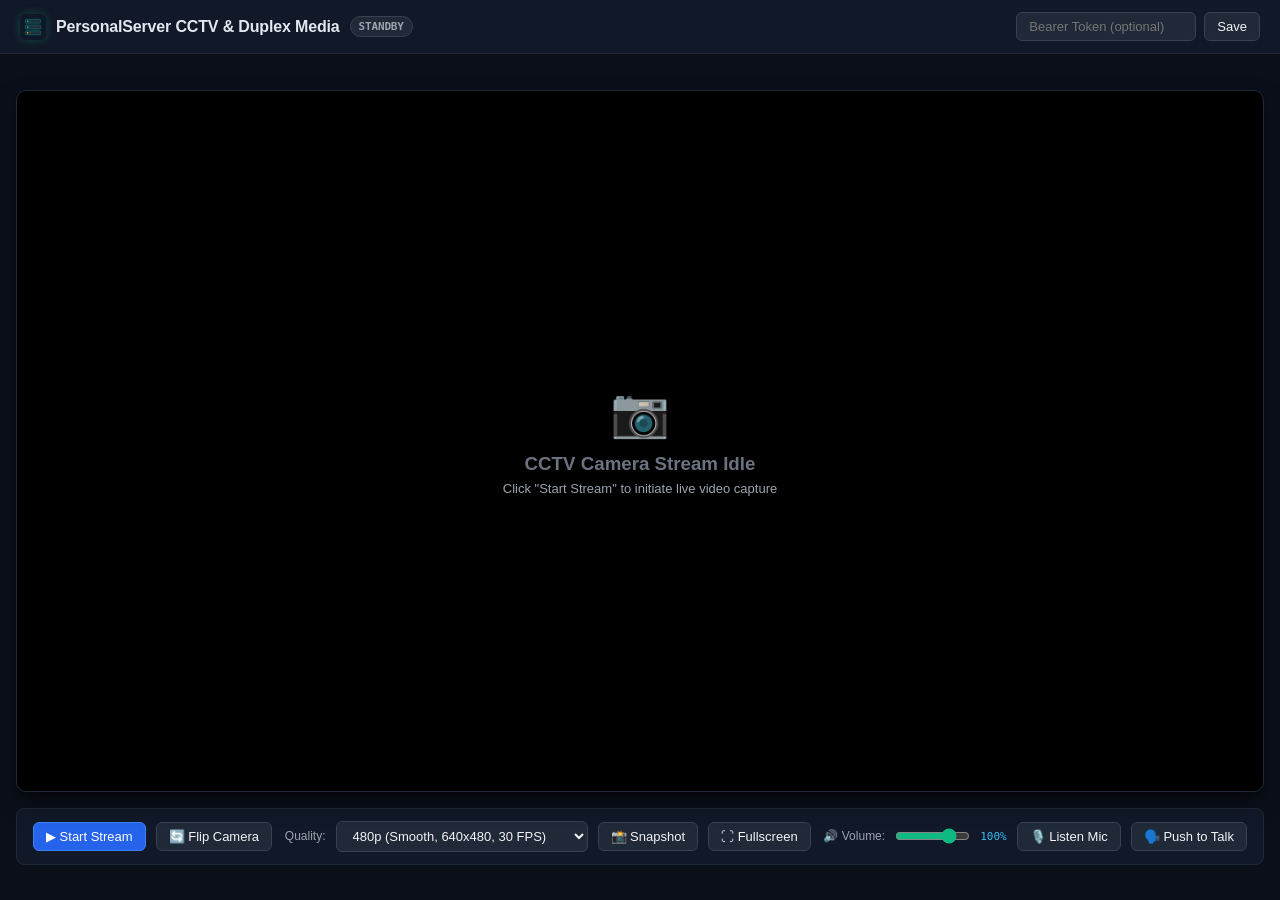
<file: services/node-api/static/live_viewer.html>
<!DOCTYPE html>
<html lang="en">
<head>
  <meta charset="UTF-8">
  <meta name="viewport" content="width=device-width, initial-scale=1.0, maximum-scale=1.0, user-scalable=no">
  <title>PersonalServer CCTV Live Viewer</title>
  <style>
    * { box-sizing: border-box; margin: 0; padding: 0; }
    body {
      background-color: #0b0f19;
      color: #e2e8f0;
      font-family: -apple-system, BlinkMacSystemFont, "Segoe UI", Roboto, Helvetica, Arial, sans-serif;
      min-height: 100vh;
      display: flex;
      flex-direction: column;
    }
    header {
      background-color: #111827;
      border-bottom: 1px solid #1f2937;
      padding: 12px 20px;
      display: flex;
      align-items: center;
      justify-content: space-between;
      flex-wrap: wrap;
      gap: 12px;
    }
    .header-title {
      display: flex;
      align-items: center;
      gap: 10px;
      font-size: 16px;
      font-weight: 600;
      letter-spacing: -0.01em;
    }
    .status-badge {
      font-size: 11px;
      font-family: monospace;
      padding: 3px 8px;
      border-radius: 9999px;
      background: #1f2937;
      color: #9ca3af;
      border: 1px solid #374151;
    }
    .status-badge.live {
      background: rgba(16, 185, 129, 0.15);
      color: #10b981;
      border-color: rgba(16, 185, 129, 0.3);
    }
    .status-badge.error {
      background: rgba(239, 68, 68, 0.15);
      color: #ef4444;
      border-color: rgba(239, 68, 68, 0.3);
    }
    .auth-container {
      display: flex;
      align-items: center;
      gap: 8px;
    }
    input, select, button {
      background: #1f2937;
      border: 1px solid #374151;
      color: #f3f4f6;
      border-radius: 6px;
      padding: 6px 12px;
      font-size: 13px;
      outline: none;
      transition: all 0.15s ease;
    }
    input:focus, select:focus {
      border-color: #3b82f6;
    }
    button {
      cursor: pointer;
      font-weight: 500;
      display: inline-flex;
      align-items: center;
      gap: 6px;
    }
    button:hover {
      background: #374151;
    }
    button.btn-primary {
      background: #2563eb;
      border-color: #3b82f6;
      color: #fff;
    }
    button.btn-primary:hover {
      background: #1d4ed8;
    }
    button.btn-danger {
      background: #dc2626;
      border-color: #ef4444;
      color: #fff;
    }
    button.btn-danger:hover {
      background: #b91c1c;
    }
    main {
      flex: 1;
      display: flex;
      flex-direction: column;
      align-items: center;
      justify-content: center;
      padding: 16px;
      position: relative;
    }
    .viewport-box {
      width: 100%;
      max-width: 1280px;
      aspect-ratio: 16 / 9;
      background: #000;
      border-radius: 10px;
      overflow: hidden;
      box-shadow: 0 10px 25px -5px rgba(0, 0, 0, 0.5), 0 8px 10px -6px rgba(0, 0, 0, 0.5);
      position: relative;
      display: flex;
      align-items: center;
      justify-content: center;
      border: 1px solid #1f2937;
    }
    #stream-img {
      width: 100%;
      height: 100%;
      object-fit: contain;
      background: #000;
      display: none;
    }
    .overlay-telemetry {
      position: absolute;
      top: 12px;
      left: 12px;
      display: flex;
      gap: 8px;
      z-index: 10;
      pointer-events: none;
    }
    .telemetry-pill {
      background: rgba(15, 23, 42, 0.8);
      backdrop-filter: blur(4px);
      border: 1px solid rgba(255, 255, 255, 0.1);
      color: #38bdf8;
      font-size: 11px;
      font-family: monospace;
      padding: 3px 8px;
      border-radius: 4px;
    }
    .placeholder-state {
      text-align: center;
      color: #6b7280;
      padding: 24px;
    }
    .placeholder-icon {
      font-size: 48px;
      margin-bottom: 12px;
      opacity: 0.8;
    }
    .controls-bar {
      margin-top: 16px;
      width: 100%;
      max-width: 1280px;
      display: flex;
      align-items: center;
      justify-content: space-between;
      flex-wrap: wrap;
      gap: 12px;
      background: #111827;
      border: 1px solid #1f2937;
      padding: 12px 16px;
      border-radius: 8px;
    }
    .controls-group {
      display: flex;
      align-items: center;
      gap: 10px;
      flex-wrap: wrap;
    }
    @media (max-width: 768px) {
      .viewport-box { aspect-ratio: auto; height: 50vh; }
      .controls-bar { flex-direction: column; align-items: stretch; }
      .controls-group { justify-content: center; }
    }
  </style>
</head>
<body>
  <header>
    <div class="header-title">
      <svg width="26" height="26" viewBox="0 0 108 108" fill="none" style="vertical-align: middle; border-radius: 6px; box-shadow: 0 0 10px rgba(16, 185, 129, 0.3);">
        <rect width="108" height="108" rx="22" fill="#0F172A"/>
        <rect x="22" y="22" width="64" height="16" rx="4" fill="#1E293B" stroke="#059669" stroke-width="2"/>
        <circle cx="32" cy="30" r="3.5" fill="#10B981"/>
        <circle cx="42" cy="30" r="2" fill="#64748B"/>
        <line x1="52" y1="30" x2="78" y2="30" stroke="#334155" stroke-width="2" stroke-linecap="round"/>
        <rect x="22" y="46" width="64" height="16" rx="4" fill="#1E293B" stroke="#059669" stroke-width="2"/>
        <circle cx="32" cy="54" r="3.5" fill="#06B6D4"/>
        <circle cx="42" cy="54" r="2" fill="#64748B"/>
        <line x1="52" y1="54" x2="78" y2="54" stroke="#334155" stroke-width="2" stroke-linecap="round"/>
        <rect x="22" y="70" width="64" height="16" rx="4" fill="#1E293B" stroke="#059669" stroke-width="2"/>
        <circle cx="32" cy="78" r="3.5" fill="#F59E0B"/>
        <circle cx="42" cy="78" r="2" fill="#64748B"/>
        <line x1="52" y1="78" x2="78" y2="78" stroke="#334155" stroke-width="2" stroke-linecap="round"/>
      </svg>
      <span>PersonalServer CCTV & Duplex Media</span>
      <span id="badge-status" class="status-badge">STANDBY</span>
    </div>
    <div class="auth-container">
      <input type="password" id="auth-token" placeholder="Bearer Token (optional)" style="width: 180px;">
      <button onclick="saveToken()">Save</button>
    </div>
  </header>

  <main>
    <div class="viewport-box" id="viewport-box">
      <div class="overlay-telemetry" id="telemetry" style="display: none;">
        <span class="telemetry-pill" id="pill-res">480p</span>
        <span class="telemetry-pill" id="pill-fps">30 FPS</span>
        <span class="telemetry-pill" id="pill-cam">Rear (0)</span>
        <span class="telemetry-pill" id="pill-thermal">🌡️ --°C</span>
      </div>

      <img id="stream-img" alt="CCTV Stream">

      <div class="placeholder-state" id="placeholder">
        <div class="placeholder-icon">📷</div>
        <h3>CCTV Camera Stream Idle</h3>
        <p style="font-size: 13px; margin-top: 6px; color: #9ca3af;">Click "Start Stream" to initiate live video capture</p>
      </div>
    </div>

    <div class="controls-bar">
      <div class="controls-group">
        <button id="btn-toggle" class="btn-primary" onclick="toggleStream()">▶ Start Stream</button>
        <button id="btn-switch-cam" onclick="switchCamera()">🔄 Flip Camera</button>
      </div>

      <div class="controls-group">
        <label for="select-res" style="font-size: 12px; color: #9ca3af;">Quality:</label>
        <select id="select-res" onchange="changeQuality()">
          <option value="480p" selected>480p (Smooth, 640x480, 30 FPS)</option>
          <option value="720p">720p (HD, 1280x720, 30 FPS)</option>
          <option value="360p">360p (Ultra Fast, 480x360, 30 FPS)</option>
        </select>
        <button onclick="takeSnapshot()">📸 Snapshot</button>
        <button onclick="toggleFullscreen()">⛶ Fullscreen</button>
      </div>

      <div class="controls-group">
        <label for="speaker-vol" style="font-size: 12px; color: #9ca3af;">🔊 Volume:</label>
        <input type="range" id="speaker-vol" min="0" max="100" value="100" style="width: 75px; accent-color: #10b981;" oninput="changeSpeakerVolume(this.value)">
        <span id="vol-readout" style="font-size: 11px; font-family: monospace; color: #38bdf8;">100%</span>
        <button id="btn-listen-mic" onclick="toggleListenMic()">🎙️ Listen Mic</button>
        <button id="btn-push-talk" onmousedown="startTalk()" onmouseup="stopTalk()" ontouchstart="startTalk()" ontouchend="stopTalk()">🗣️ Push to Talk</button>
      </div>
    </div>
  </main>

  <script>
    let isStreaming = false;
    let activeCamera = "0";
    let token = localStorage.getItem("ps_cctv_token") || new URLSearchParams(window.location.search).get("token") || "";
    let fpsCounter = 0;
    let fpsInterval = null;

    if (token) {
      document.getElementById("auth-token").value = token;
    }

    function saveToken() {
      token = document.getElementById("auth-token").value.trim();
      localStorage.setItem("ps_cctv_token", token);
      alert("Token saved");
    }

    function getAuthHeaders() {
      const h = {};
      if (token) h["Authorization"] = "Bearer " + token;
      return h;
    }

    function updateBadge(text, type) {
      const b = document.getElementById("badge-status");
      b.textContent = text;
      b.className = "status-badge " + (type || "");
    }

    async function toggleStream() {
      if (isStreaming) {
        await stopStream();
      } else {
        await startStream();
      }
    }

    async function startStream() {
      updateBadge("CONNECTING...", "");
      const quality = document.getElementById("select-res").value;
      
      try {
        const res = await fetch("/hardware", {
          method: "POST",
          headers: { "Content-Type": "application/json", ...getAuthHeaders() },
          body: JSON.stringify({
            operation: "START_LIVE_CALL",
            params: {
              camera_id: activeCamera,
              quality: quality,
              fps: 30,
              jpeg_quality: 75,
              audio_enabled: true,
              speaker_enabled: true,
              speaker_volume: currentSpeakerVolume,
              timeout_sec: 300
            }
          })
        });

        let data = {};
        try {
          data = await res.json();
        } catch (e) {}

        const resErr = (data && data.result && (data.result.error || data.result.error_code)) || (data && data.error) || "";
        const isAlreadyActive = Boolean(data && (data.already_active || resErr === "SESSION_ALREADY_ACTIVE"));
        const isOk = (res.ok && data.success) || isAlreadyActive;
        if (isOk) {
          isStreaming = true;
          document.getElementById("btn-toggle").textContent = "⏹ Stop Stream";
          document.getElementById("btn-toggle").className = "btn-danger";
          updateBadge("LIVE", "live");
          document.getElementById("placeholder").style.display = "none";
          document.getElementById("telemetry").style.display = "flex";

          const activeSess = (data && data.result && data.result.session) || (data && data.session) || {};
          if (activeSess.camera_id !== undefined && activeSess.camera_id !== null) {
            activeCamera = String(activeSess.camera_id);
          }

          const img = document.getElementById("stream-img");
          const streamUrl = `/camera/stream?t=${Date.now()}` + (token ? `&token=${encodeURIComponent(token)}` : "");
          img.src = streamUrl;
          img.style.display = "block";
          document.getElementById("pill-res").textContent = quality;
          document.getElementById("pill-cam").textContent = activeCamera === "1" ? "Front (1)" : "Rear (0)";

          img.onerror = () => {
            console.warn("MJPEG stream error or unsupported in img; falling back to frame polling");
            startFramePollingFallback();
          };

          // Watchdog: If no frames rendered after 2.5s, engage frame polling fallback
          setTimeout(() => {
            if (isStreaming && fpsCount === 0) {
              console.info("Watchdog engaging frame polling fallback");
              startFramePollingFallback();
            }
          }, 2500);

          startFpsTracking();
        } else {
          updateBadge("ERROR", "error");
          alert("Failed to start stream: " + (data.error || JSON.stringify(data)));
        }
      } catch (err) {
        // Even if POST /hardware fails, attempt direct /camera/stream connection
        try {
          isStreaming = true;
          document.getElementById("placeholder").style.display = "none";
          document.getElementById("telemetry").style.display = "flex";
          const img = document.getElementById("stream-img");
          img.src = `/camera/stream?t=${Date.now()}`;
          img.style.display = "block";
          updateBadge("LIVE", "live");
          document.getElementById("btn-toggle").textContent = "⏹ Stop Stream";
          document.getElementById("btn-toggle").className = "btn-danger";
          startFpsTracking();
          startFramePollingFallback();
          return;
        } catch (e) {}
        updateBadge("FAILED", "error");
        alert("Connection failed: " + err.message);
      }
    }

    let framePollingActive = false;
    function startFramePollingFallback() {
      if (framePollingActive || !isStreaming) return;
      framePollingActive = true;
      const pollLoop = async () => {
        if (!isStreaming || !framePollingActive) return;
        try {
          const frameUrl = `/camera/frame?t=${Date.now()}` + (token ? `&token=${encodeURIComponent(token)}` : "");
          const r = await fetch(frameUrl);
          if (r.ok) {
            const blob = await r.blob();
            if (blob.size > 0 && isStreaming) {
              const objUrl = URL.createObjectURL(blob);
              const img = document.getElementById("stream-img");
              const old = img.src;
              img.src = objUrl;
              img.style.display = "block";
              if (old && old.startsWith("blob:")) URL.revokeObjectURL(old);
              fpsCount++;
            }
          }
        } catch (e) {}
        if (isStreaming && framePollingActive) {
          setTimeout(pollLoop, 65);
        }
      };
      pollLoop();
    }

    async function stopStream() {
      framePollingActive = false;
      try {
        await fetch("/hardware", {
          method: "POST",
          headers: { "Content-Type": "application/json", ...getAuthHeaders() },
          body: JSON.stringify({
            operation: "STOP_LIVE_CALL",
            params: { reason: "User stopped viewer" }
          })
        });
      } catch (e) {}

      isStreaming = false;
      stopFpsTracking();
      const img = document.getElementById("stream-img");
      img.src = "";
      img.style.display = "none";
      document.getElementById("placeholder").style.display = "block";
      document.getElementById("telemetry").style.display = "none";
      document.getElementById("btn-toggle").textContent = "▶ Start Stream";
      document.getElementById("btn-toggle").className = "btn-primary";
      updateBadge("STANDBY", "");
    }

    async function switchCamera() {
      activeCamera = activeCamera === "0" ? "1" : "0";
      document.getElementById("pill-cam").textContent = activeCamera === "1" ? "Front (1)" : "Rear (0)";
      if (isStreaming) {
        await fetch("/hardware", {
          method: "POST",
          headers: { "Content-Type": "application/json", ...getAuthHeaders() },
          body: JSON.stringify({
            operation: "UPDATE_LIVE_CALL",
            params: { camera_id: activeCamera }
          })
        });
      }
    }

    async function changeQuality() {
      const q = document.getElementById("select-res").value;
      document.getElementById("pill-res").textContent = q;
      if (isStreaming) {
        await fetch("/hardware", {
          method: "POST",
          headers: { "Content-Type": "application/json", ...getAuthHeaders() },
          body: JSON.stringify({
            operation: "UPDATE_LIVE_CALL",
            params: { quality: q }
          })
        });
      }
    }

    function startFpsTracking() {
      stopFpsTracking();
      fpsInterval = setInterval(async () => {
        if (!isStreaming) return;
        try {
          const res = await fetch("/camera/status", {
            headers: { ...getAuthHeaders() }
          });
          const data = await res.json();
          const sess = (data && data.session) || {};
          const fps = (sess.quality && sess.quality.fps) ? sess.quality.fps : 15;
          document.getElementById("pill-fps").textContent = fps + " FPS";

          const thm = (data && data.thermal) || {};
          const thmPill = document.getElementById("pill-thermal");
          if (thmPill && thm.temperature_c !== undefined && thm.temperature_c !== null) {
            const st = thm.state || "NORMAL";
            if (st === "CRITICAL") {
              thmPill.textContent = "🚨 " + thm.temperature_c + "°C CRITICAL";
              thmPill.style.color = "#ef4444";
              thmPill.style.borderColor = "#ef4444";
            } else if (st === "THROTTLED") {
              thmPill.textContent = "🔥 " + thm.temperature_c + "°C THROTTLED";
              thmPill.style.color = "#f97316";
              thmPill.style.borderColor = "#f97316";
              document.getElementById("pill-res").textContent = "360p (Throttled)";
            } else if (st === "WARM") {
              thmPill.textContent = "🌡️ " + thm.temperature_c + "°C WARM";
              thmPill.style.color = "#fbbf24";
              thmPill.style.borderColor = "#fbbf24";
            } else {
              thmPill.textContent = "🌡️ " + thm.temperature_c + "°C";
              thmPill.style.color = "#38bdf8";
              thmPill.style.borderColor = "rgba(255,255,255,0.1)";
            }
          }
        } catch (e) {}
      }, 3000);
    }

    function stopFpsTracking() {
      if (fpsInterval) clearInterval(fpsInterval);
    }

    let currentSpeakerVolume = 1.0;
    async function changeSpeakerVolume(val) {
      currentSpeakerVolume = parseInt(val, 10) / 100.0;
      document.getElementById("vol-readout").textContent = val + "%";
      try {
        await fetch("/hardware/live-call/volume", {
          method: "POST",
          headers: { "Content-Type": "application/json", ...getAuthHeaders() },
          body: JSON.stringify({ volume: currentSpeakerVolume })
        });
      } catch (e) {}
    }

    let isListeningMic = false;
    let micAudioCtx = null;
    let micPollInterval = null;

    async function toggleListenMic() {
      const btn = document.getElementById("btn-listen-mic");
      if (isListeningMic) {
        isListeningMic = false;
        if (micPollInterval) clearInterval(micPollInterval);
        btn.textContent = "🎙️ Listen Mic";
        btn.classList.remove("btn-primary");
      } else {
        if (!isStreaming) {
          alert("Start stream first to listen to microphone");
          return;
        }
        isListeningMic = true;
        btn.textContent = "🔊 Listening...";
        btn.classList.add("btn-primary");
        if (!micAudioCtx) {
          micAudioCtx = new (window.AudioContext || window.webkitAudioContext)({ sampleRate: 16000 });
        }
        if (micAudioCtx.state === "suspended") {
          await micAudioCtx.resume();
        }
        startMicAudioPolling();
      }
    }

    function startMicAudioPolling() {
      let nextPlayTime = micAudioCtx ? micAudioCtx.currentTime : 0;
      micPollInterval = setInterval(async () => {
        if (!isListeningMic || !isStreaming) return;
        try {
          const res = await fetch("/hardware/live-call/audio", { headers: { ...getAuthHeaders() } });
          if (res.ok) {
            const buf = await res.arrayBuffer();
            if (buf && buf.byteLength > 0 && micAudioCtx) {
              const int16 = new Int16Array(buf);
              const float32 = new Float32Array(int16.length);
              for (let i = 0; i < int16.length; i++) {
                float32[i] = int16[i] / 32768.0;
              }
              const audioBuffer = micAudioCtx.createBuffer(1, float32.length, 16000);
              audioBuffer.copyToChannel(float32, 0);
              const src = micAudioCtx.createBufferSource();
              src.buffer = audioBuffer;
              src.connect(micAudioCtx.destination);
              const now = micAudioCtx.currentTime;
              if (nextPlayTime < now) nextPlayTime = now;
              src.start(nextPlayTime);
              nextPlayTime += audioBuffer.duration;
            }
          }
        } catch (e) {}
      }, 100);
    }

    let talkStream = null;
    let talkAudioCtx = null;

    async function startTalk() {
      const btn = document.getElementById("btn-push-talk");
      btn.style.background = "#059669";
      btn.textContent = "🔴 Transmitting...";
      try {
        if (!talkStream) {
          talkStream = await navigator.mediaDevices.getUserMedia({ audio: { channelCount: 1, sampleRate: 16000 } });
        }
        if (!talkAudioCtx) {
          talkAudioCtx = new (window.AudioContext || window.webkitAudioContext)({ sampleRate: 16000 });
        }
        const source = talkAudioCtx.createMediaStreamSource(talkStream);
        const processor = talkAudioCtx.createScriptProcessor(2048, 1, 1);
        source.connect(processor);
        processor.connect(talkAudioCtx.destination);

        processor.onaudioprocess = async (e) => {
          if (!talkStream) return;
          const input = e.inputBuffer.getChannelData(0);
          const pcm16 = new Int16Array(input.length);
          for (let i = 0; i < input.length; i++) {
            const s = Math.max(-1, Math.min(1, input[i]));
            pcm16[i] = s < 0 ? s * 0x8000 : s * 0x7FFF;
          }
          const bytes = new Uint8Array(pcm16.buffer);
          let binary = "";
          for (let i = 0; i < bytes.byteLength; i++) {
            binary += String.fromCharCode(bytes[i]);
          }
          const b64 = btoa(binary);
          try {
            await fetch("/hardware/live-call/speak", {
              method: "POST",
              headers: { "Content-Type": "application/json", ...getAuthHeaders() },
              body: JSON.stringify({ pcm_base64: b64, sample_rate: 16000, channels: 1 })
            });
          } catch (err) {}
        };
        btn._processor = processor;
        btn._source = source;
      } catch (err) {
        console.warn("Failed accessing browser microphone:", err);
      }
    }

    function stopTalk() {
      const btn = document.getElementById("btn-push-talk");
      btn.style.background = "";
      btn.textContent = "🗣️ Push to Talk";
      if (btn._processor && btn._source) {
        try {
          btn._processor.disconnect();
          btn._source.disconnect();
        } catch (e) {}
        btn._processor = null;
        btn._source = null;
      }
    }

    async function takeSnapshot() {
      const url = `/camera/frame?t=${Date.now()}` + (token ? `&token=${encodeURIComponent(token)}` : "");
      const link = document.createElement("a");
      link.href = url;
      link.download = `cctv-snapshot-${Date.now()}.jpg`;
      document.body.appendChild(link);
      link.click();
      document.body.removeChild(link);
    }

    function toggleFullscreen() {
      const box = document.getElementById("viewport-box");
      if (!document.fullscreenElement) {
        box.requestFullscreen().catch(() => {});
      } else {
        document.exitFullscreen().catch(() => {});
      }
    }

    window.addEventListener("DOMContentLoaded", () => {
      // Clean STANDBY state on page load - strictly on-demand
      updateBadge("STANDBY", "");
      document.getElementById("btn-toggle").textContent = "▶ Start Stream";
      document.getElementById("btn-toggle").className = "btn-primary";
    });

    // Auto-release camera hardware on tab close or navigation
    window.addEventListener("beforeunload", () => {
      if (isStreaming) {
        navigator.sendBeacon("/hardware", JSON.stringify({
          operation: "STOP_LIVE_CALL",
          params: { reason: "Page unload" }
        }));
      }
    });

    window.addEventListener("pagehide", () => {
      if (isStreaming) {
        navigator.sendBeacon("/hardware", JSON.stringify({
          operation: "STOP_LIVE_CALL",
          params: { reason: "Page hidden" }
        }));
      }
    });
  </script>
</body>
</html>
</file>
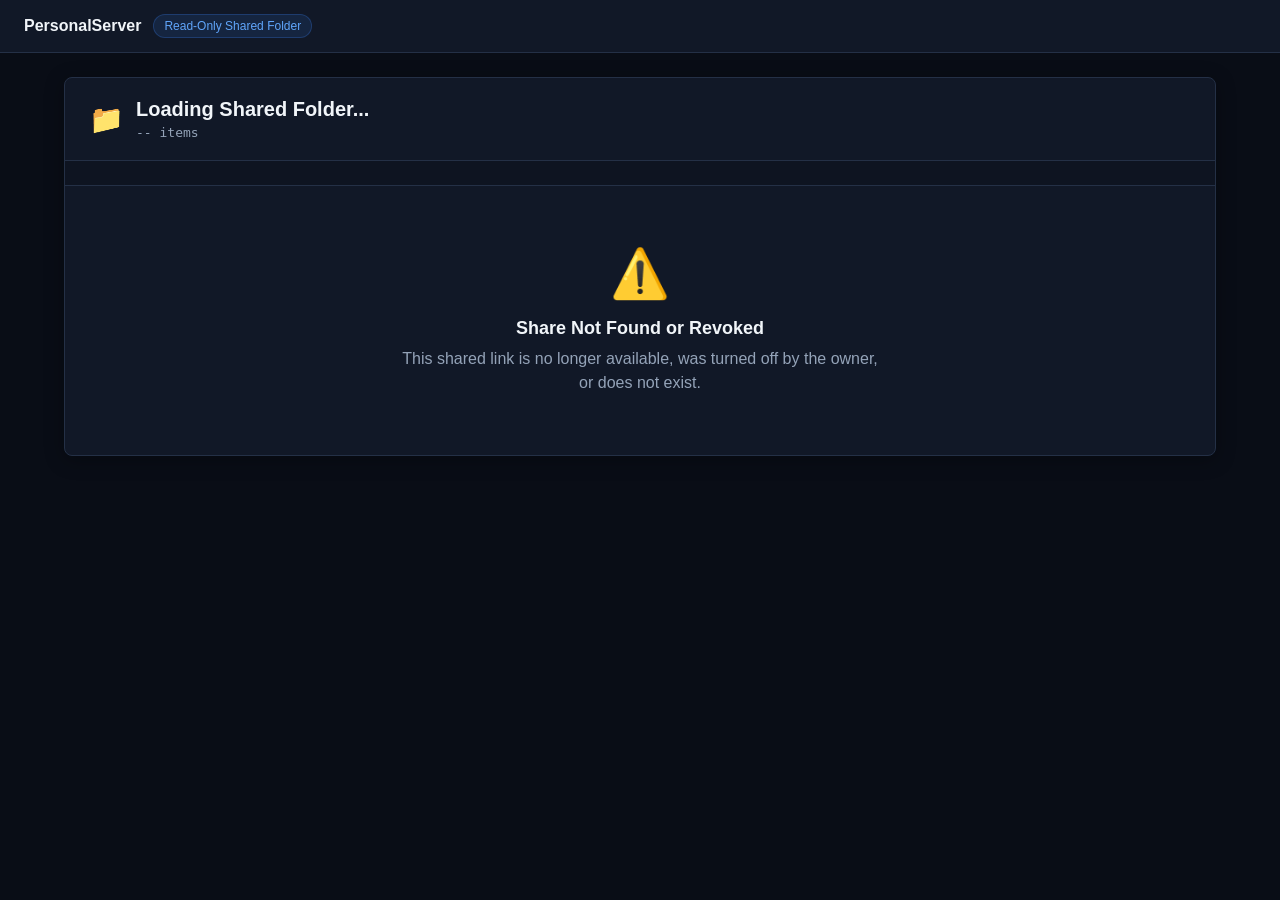
<file: services/node-api/static/shared_folder.html>
<!DOCTYPE html>
<html lang="en">
<head>
  <meta charset="UTF-8">
  <meta name="viewport" content="width=device-width, initial-scale=1.0">
  <title>Shared Folder — PersonalServer</title>
  <style>
    :root {
      --bg-primary: #090d16;
      --bg-card: #111827;
      --bg-hover: #1e293b;
      --border-color: #243046;
      --text-main: #f1f5f9;
      --text-muted: #94a3b8;
      --primary: #3b82f6;
      --primary-hover: #2563eb;
      --danger: #ef4444;
      --success: #10b981;
      --font-sans: 'Inter', -apple-system, BlinkMacSystemFont, 'Segoe UI', Roboto, sans-serif;
      --font-mono: 'JetBrains Mono', 'Fira Code', Consolas, monospace;
      --radius: 8px;
    }
    * { box-sizing: border-box; margin: 0; padding: 0; }
    body {
      font-family: var(--font-sans);
      background: var(--bg-primary);
      color: var(--text-main);
      min-height: 100vh;
      display: flex;
      flex-direction: column;
    }
    .mono { font-family: var(--font-mono); }
    header {
      background: var(--bg-card);
      border-bottom: 1px solid var(--border-color);
      padding: 14px 24px;
      display: flex;
      justify-content: space-between;
      align-items: center;
      position: sticky;
      top: 0;
      z-index: 100;
    }
    .brand {
      display: flex;
      align-items: center;
      gap: 12px;
      font-weight: 600;
      font-size: 16px;
    }
    .badge {
      display: inline-flex;
      align-items: center;
      gap: 6px;
      padding: 4px 10px;
      border-radius: 9999px;
      font-size: 12px;
      font-weight: 500;
      background: rgba(59, 130, 246, 0.12);
      color: #60a5fa;
      border: 1px solid rgba(59, 130, 246, 0.25);
    }
    main {
      flex: 1;
      max-width: 1200px;
      width: 100%;
      margin: 0 auto;
      padding: 24px;
    }
    .card {
      background: var(--bg-card);
      border: 1px solid var(--border-color);
      border-radius: var(--radius);
      overflow: hidden;
      box-shadow: 0 4px 20px rgba(0,0,0,0.3);
    }
    .folder-header {
      padding: 20px 24px;
      border-bottom: 1px solid var(--border-color);
      display: flex;
      justify-content: space-between;
      align-items: center;
      flex-wrap: wrap;
      gap: 16px;
    }
    .folder-title-wrap {
      display: flex;
      align-items: center;
      gap: 12px;
    }
    .folder-icon-large {
      font-size: 28px;
    }
    .folder-title {
      font-size: 20px;
      font-weight: 700;
      color: var(--text-main);
    }
    .folder-meta {
      font-size: 13px;
      color: var(--text-muted);
      margin-top: 4px;
    }
    .breadcrumbs {
      display: flex;
      align-items: center;
      gap: 8px;
      padding: 12px 24px;
      background: rgba(0,0,0,0.15);
      border-bottom: 1px solid var(--border-color);
      font-size: 13px;
      overflow-x: auto;
    }
    .crumb {
      color: var(--text-muted);
      cursor: pointer;
      text-decoration: none;
      transition: color 0.15s;
    }
    .crumb:hover { color: var(--primary); }
    .crumb.current {
      color: var(--text-main);
      font-weight: 600;
      cursor: default;
    }
    .crumb-sep { color: #475569; }
    .table-container {
      overflow-x: auto;
    }
    table {
      width: 100%;
      border-collapse: collapse;
      text-align: left;
      font-size: 13px;
    }
    th {
      padding: 12px 18px;
      font-weight: 600;
      color: var(--text-muted);
      border-bottom: 1px solid var(--border-color);
      text-transform: uppercase;
      font-size: 11px;
      letter-spacing: 0.05em;
    }
    td {
      padding: 12px 18px;
      border-bottom: 1px solid rgba(255,255,255,0.04);
      color: var(--text-main);
    }
    tr.file-row:hover {
      background: var(--bg-hover);
    }
    .file-cell {
      display: flex;
      align-items: center;
      gap: 10px;
    }
    .item-link {
      color: var(--text-main);
      text-decoration: none;
      font-weight: 500;
    }
    .item-link:hover {
      color: var(--primary);
    }
    .cell-muted {
      color: var(--text-muted);
    }
    .actions-cell {
      text-align: right;
      white-space: nowrap;
    }
    .btn {
      display: inline-flex;
      align-items: center;
      gap: 6px;
      padding: 6px 12px;
      font-size: 12px;
      font-weight: 500;
      border-radius: 6px;
      border: 1px solid var(--border-color);
      background: var(--bg-hover);
      color: var(--text-main);
      cursor: pointer;
      text-decoration: none;
      transition: all 0.15s ease;
    }
    .btn:hover {
      background: #334155;
      border-color: #475569;
    }
    .btn-primary {
      background: var(--primary);
      border-color: var(--primary);
      color: #ffffff;
    }
    .btn-primary:hover {
      background: var(--primary-hover);
      border-color: var(--primary-hover);
    }
    .state-box {
      text-align: center;
      padding: 60px 20px;
      color: var(--text-muted);
    }
    .state-icon {
      font-size: 48px;
      margin-bottom: 16px;
    }
    .state-title {
      font-size: 18px;
      font-weight: 600;
      color: var(--text-main);
      margin-bottom: 8px;
    }
    /* Preview Modal */
    .modal-backdrop {
      position: fixed;
      inset: 0;
      background: rgba(0, 0, 0, 0.75);
      backdrop-filter: blur(4px);
      display: flex;
      align-items: center;
      justify-content: center;
      z-index: 1000;
      padding: 20px;
    }
    .modal-frame {
      background: var(--bg-card);
      border: 1px solid var(--border-color);
      border-radius: var(--radius);
      width: 100%;
      max-width: 900px;
      max-height: 85vh;
      display: flex;
      flex-direction: column;
      box-shadow: 0 10px 30px rgba(0,0,0,0.5);
    }
    .modal-header {
      padding: 14px 20px;
      border-bottom: 1px solid var(--border-color);
      display: flex;
      justify-content: space-between;
      align-items: center;
    }
    .modal-title {
      font-weight: 600;
      font-size: 15px;
    }
    .modal-close {
      background: none;
      border: none;
      color: var(--text-muted);
      font-size: 18px;
      cursor: pointer;
    }
    .modal-close:hover { color: var(--text-main); }
    .modal-body {
      padding: 16px;
      flex: 1;
      overflow: auto;
      display: flex;
      align-items: center;
      justify-content: center;
      min-height: 300px;
      background: rgba(0,0,0,0.3);
    }
    .modal-body iframe {
      width: 100%;
      height: 65vh;
      border: none;
      border-radius: 4px;
      background: #ffffff;
    }
    .modal-body img {
      max-width: 100%;
      max-height: 65vh;
      object-fit: contain;
      border-radius: 4px;
    }
    .modal-body pre {
      width: 100%;
      max-height: 65vh;
      overflow: auto;
      background: #050811;
      padding: 16px;
      border-radius: 4px;
      font-family: var(--font-mono);
      font-size: 12px;
      color: #e2e8f0;
      white-space: pre-wrap;
    }
    .modal-footer {
      padding: 12px 20px;
      border-top: 1px solid var(--border-color);
      display: flex;
      justify-content: flex-end;
      gap: 10px;
    }
  </style>
</head>
<body>
  <header>
    <div class="brand">
      <span>PersonalServer</span>
      <span class="badge">Read-Only Shared Folder</span>
    </div>
  </header>

  <main>
    <div class="card">
      <div class="folder-header">
        <div class="folder-title-wrap">
          <div class="folder-icon-large">📁</div>
          <div>
            <div class="folder-title" id="folder-name">Loading Shared Folder...</div>
            <div class="folder-meta mono" id="folder-stats">-- items</div>
          </div>
        </div>
      </div>

      <nav class="breadcrumbs" id="breadcrumbs" aria-label="Breadcrumb"></nav>

      <div class="table-container">
        <table id="file-table" style="display: none;">
          <thead>
            <tr>
              <th>Name</th>
              <th>Type</th>
              <th>Size</th>
              <th>Modified</th>
              <th style="text-align: right;">Actions</th>
            </tr>
          </thead>
          <tbody id="file-tbody"></tbody>
        </table>

        <div id="loading-state" class="state-box">
          <div class="state-icon">⏳</div>
          <div class="state-title">Loading folder contents...</div>
        </div>

        <div id="error-state" class="state-box" style="display: none;">
          <div class="state-icon">⚠️</div>
          <div class="state-title" id="error-title">Share Not Found or Revoked</div>
          <div id="error-desc" style="max-width: 480px; margin: 0 auto; line-height: 1.5;">
            This shared link is no longer available, was turned off by the owner, or does not exist.
          </div>
        </div>

        <div id="empty-state" class="state-box" style="display: none;">
          <div class="state-icon">📂</div>
          <div class="state-title">This folder is empty</div>
          <div>No files or subdirectories found.</div>
        </div>
      </div>
    </div>
  </main>

  <!-- Built-in Preview Modal -->
  <div id="preview-modal" class="modal-backdrop" style="display: none;" onclick="if(event.target === this) closePreview();">
    <div class="modal-frame">
      <div class="modal-header">
        <span class="modal-title mono" id="preview-filename">File Preview</span>
        <button type="button" class="modal-close" onclick="closePreview()" title="Close">✕</button>
      </div>
      <div class="modal-body" id="preview-body"></div>
      <div class="modal-footer">
        <a href="#" id="preview-download-btn" class="btn btn-primary" download>Download File</a>
        <button type="button" class="btn" onclick="closePreview()">Close</button>
      </div>
    </div>
  </div>

  <script>
    // Extract share_id from injected __SHARE_RECORD__ or fallback from URL: /share/<share_id>
    const pathParts = window.location.pathname.split("/").filter(Boolean);
    const shareIndex = pathParts.indexOf("share");
    let shareId = (window.__SHARE_RECORD__ && window.__SHARE_RECORD__.share_id) || "";
    if (!shareId && shareIndex !== -1 && pathParts.length > shareIndex + 1) {
      shareId = pathParts[shareIndex + 1];
    }

    let currentSubpath = "";
    let rootFolderName = (window.__SHARE_RECORD__ && window.__SHARE_RECORD__.folder_name) || "Shared Folder";

    function formatBytes(bytes) {
      if (bytes === 0 || !bytes) return "0 B";
      const k = 1024;
      const sizes = ["B", "KB", "MB", "GB", "TB"];
      const i = Math.floor(Math.log(bytes) / Math.log(k));
      return parseFloat((bytes / Math.pow(k, i)).toFixed(1)) + " " + sizes[i];
    }

    function formatDate(isoStr) {
      if (!isoStr) return "--";
      try {
        const d = new Date(isoStr);
        return d.toLocaleDateString() + " " + d.toLocaleTimeString([], { hour: '2-digit', minute: '2-digit' });
      } catch (e) {
        return isoStr;
      }
    }

    function getFileIcon(name, isDir) {
      if (isDir) return "📁";
      const ext = name.split(".").pop().toLowerCase();
      if (["jpg", "jpeg", "png", "gif", "webp", "svg", "bmp"].includes(ext)) return "🖼️";
      if (ext === "pdf") return "📄";
      if (["mp4", "webm", "mkv", "mov"].includes(ext)) return "🎬";
      if (["mp3", "wav", "ogg", "flac"].includes(ext)) return "🎵";
      if (["zip", "tar", "gz", "rar", "7z"].includes(ext)) return "📦";
      if (["json", "js", "ts", "py", "sh", "html", "css"].includes(ext)) return "💻";
      return "📄";
    }

    function isPreviewable(name) {
      const ext = name.split(".").pop().toLowerCase();
      return ["pdf", "jpg", "jpeg", "png", "gif", "webp", "txt", "md", "json", "py", "js", "html", "css", "log", "mp4", "webm", "mp3", "wav"].includes(ext);
    }

    function renderBreadcrumbs() {
      const container = document.getElementById("breadcrumbs");
      const parts = currentSubpath ? currentSubpath.split("/").filter(Boolean) : [];

      let html = `<a href="javascript:void(0)" class="crumb ${parts.length === 0 ? 'current' : ''}" onclick="navigateTo('')">${rootFolderName}</a>`;
      let accumulated = "";
      parts.forEach((part, index) => {
        accumulated += (accumulated ? "/" : "") + part;
        const target = accumulated;
        const isLast = index === parts.length - 1;
        html += `<span class="crumb-sep">/</span>`;
        if (isLast) {
          html += `<span class="crumb current">${part}</span>`;
        } else {
          html += `<a href="javascript:void(0)" class="crumb" onclick="navigateTo('${encodeURIComponent(target)}')">${part}</a>`;
        }
      });
      container.innerHTML = html;
    }

    async function loadFolder(subpath = "") {
      const loading = document.getElementById("loading-state");
      const error = document.getElementById("error-state");
      const empty = document.getElementById("empty-state");
      const table = document.getElementById("file-table");
      const tbody = document.getElementById("file-tbody");

      loading.style.display = "block";
      error.style.display = "none";
      empty.style.display = "none";
      table.style.display = "none";

      try {
        const query = subpath ? `?subpath=${encodeURIComponent(subpath)}` : "";
        const res = await fetch(`/share/${encodeURIComponent(shareId)}/list${query}`);
        if (!res.ok) {
          throw new Error(`Failed to load shared folder (HTTP ${res.status})`);
        }
        const data = await res.json();
        currentSubpath = data.current_subpath || "";
        rootFolderName = data.folder_name || "Shared Folder";
        document.getElementById("folder-name").textContent = rootFolderName;

        renderBreadcrumbs();

        const items = data.items || [];
        document.getElementById("folder-stats").textContent = `${items.length} item${items.length === 1 ? '' : 's'}`;

        if (items.length === 0) {
          loading.style.display = "none";
          empty.style.display = "block";
          return;
        }

        tbody.innerHTML = "";
        items.forEach(item => {
          const tr = document.createElement("tr");
          tr.className = "file-row";

          const icon = getFileIcon(item.name, item.is_dir);
          const fullSub = currentSubpath ? `${currentSubpath}/${item.name}` : item.name;
          const encodedSub = encodeURIComponent(fullSub);

          const downloadUrl = `/share/${encodeURIComponent(shareId)}/download?subpath=${encodedSub}`;
          const previewUrl = `/share/${encodeURIComponent(shareId)}/file?subpath=${encodedSub}`;

          let nameHtml = "";
          let actionsHtml = "";

          if (item.is_dir) {
            nameHtml = `<a href="javascript:void(0)" class="item-link" onclick="navigateTo('${encodedSub}')">${item.name}</a>`;
            actionsHtml = `<button class="btn btn-sm" onclick="navigateTo('${encodedSub}')">Open</button>`;
          } else {
            nameHtml = `<span class="item-link">${item.name}</span>`;
            if (isPreviewable(item.name)) {
              actionsHtml += `<button class="btn btn-sm btn-primary" onclick="openPreview('${encodedSub}', '${encodeURIComponent(item.name)}')">Preview</button> `;
            }
            actionsHtml += `<a href="${downloadUrl}" class="btn btn-sm" download>Download</a>`;
          }

          tr.innerHTML = `
            <td>
              <div class="file-cell">
                <span>${icon}</span>
                ${nameHtml}
              </div>
            </td>
            <td class="cell-muted">${item.is_dir ? 'Folder' : (item.mime || 'File')}</td>
            <td class="mono cell-muted">${item.is_dir ? '--' : formatBytes(item.size)}</td>
            <td class="mono cell-muted">${formatDate(item.modified)}</td>
            <td class="actions-cell">${actionsHtml}</td>
          `;
          tbody.appendChild(tr);
        });

        loading.style.display = "none";
        table.style.display = "table";
      } catch (err) {
        loading.style.display = "none";
        error.style.display = "block";
        document.getElementById("error-title").textContent = "Share Link Unavailable";
        document.getElementById("error-desc").textContent = err.message || "The share link may be revoked or inactive.";
      }
    }

    function navigateTo(encodedSub) {
      const sub = decodeURIComponent(encodedSub || "");
      loadFolder(sub);
    }

    async function openPreview(encodedSub, encodedName) {
      const sub = decodeURIComponent(encodedSub);
      const name = decodeURIComponent(encodedName);
      const modal = document.getElementById("preview-modal");
      const title = document.getElementById("preview-filename");
      const body = document.getElementById("preview-body");
      const dlBtn = document.getElementById("preview-download-btn");

      title.textContent = name;
      const fileUrl = `/share/${encodeURIComponent(shareId)}/file?subpath=${encodeURIComponent(sub)}`;
      dlBtn.href = `/share/${encodeURIComponent(shareId)}/download?subpath=${encodeURIComponent(sub)}`;

      const ext = name.split(".").pop().toLowerCase();
      body.innerHTML = "<div class='mono cell-muted'>Loading preview...</div>";
      modal.style.display = "flex";

      if (["jpg", "jpeg", "png", "gif", "webp", "svg"].includes(ext)) {
        body.innerHTML = `<img src="${fileUrl}" alt="${name}">`;
      } else if (ext === "pdf") {
        body.innerHTML = `<iframe src="${fileUrl}" title="${name}"></iframe>`;
      } else if (["mp4", "webm"].includes(ext)) {
        body.innerHTML = `<video controls autoplay style="max-width:100%; max-height:65vh;"><source src="${fileUrl}"></video>`;
      } else if (["mp3", "wav", "ogg"].includes(ext)) {
        body.innerHTML = `<audio controls autoplay style="width:100%;"><source src="${fileUrl}"></audio>`;
      } else {
        try {
          const resp = await fetch(fileUrl);
          const text = await resp.text();
          body.innerHTML = `<pre><code>${text.replace(/&/g, "&amp;").replace(/</g, "&lt;").replace(/>/g, "&gt;")}</code></pre>`;
        } catch (e) {
          body.innerHTML = `<div class='mono cell-muted'>Failed to load text preview: ${e.message}</div>`;
        }
      }
    }

    function closePreview() {
      const modal = document.getElementById("preview-modal");
      modal.style.display = "none";
      document.getElementById("preview-body").innerHTML = "";
    }

    // Keyboard navigation (Esc to close preview)
    window.addEventListener("keydown", (e) => {
      if (e.key === "Escape") closePreview();
    });

    // Initial load
    if (shareId) {
      loadFolder("");
    } else {
      document.getElementById("loading-state").style.display = "none";
      document.getElementById("error-state").style.display = "block";
    }
  </script>
</body>
</html>
</file>
